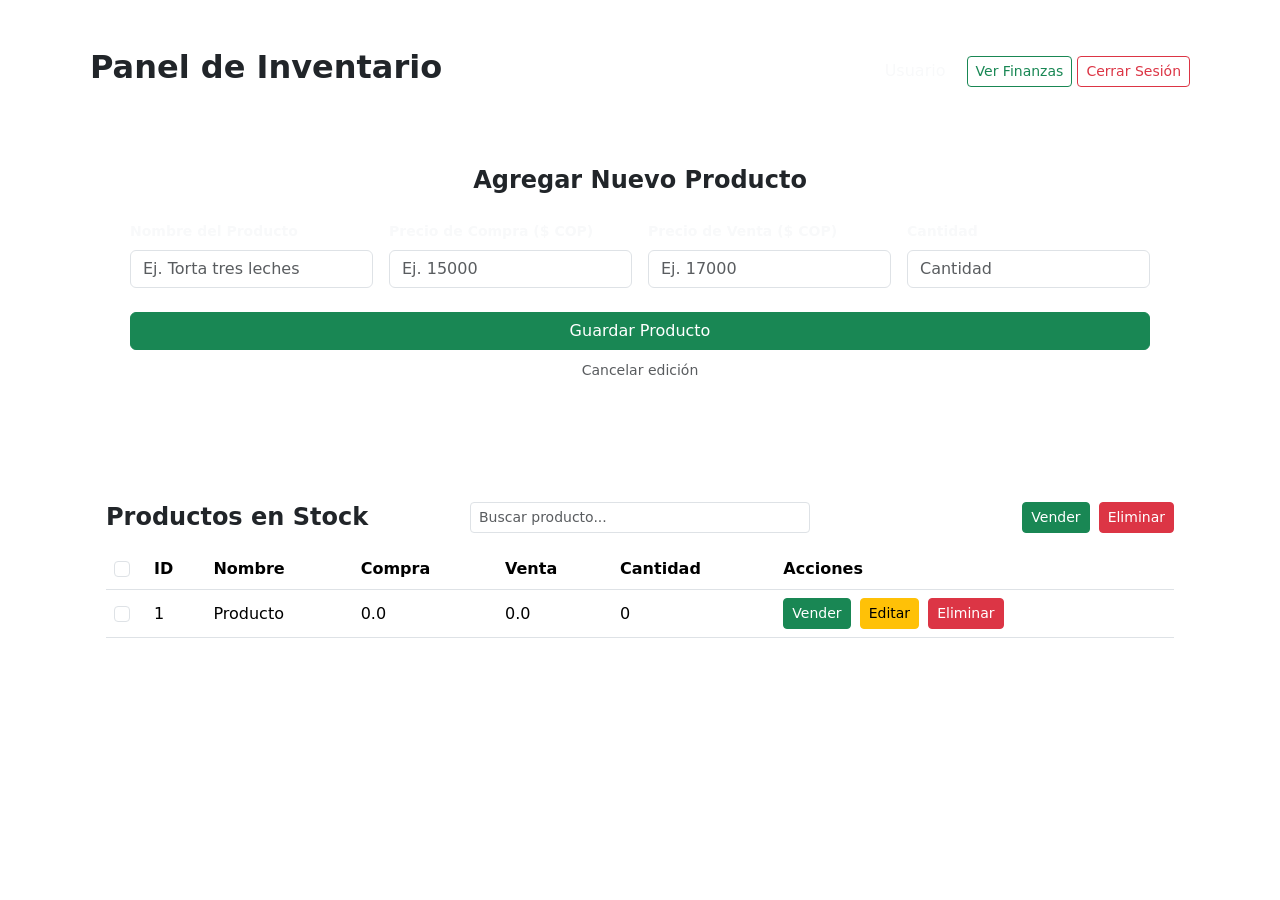
<file: src/main/resources/templates/index.html>
<!DOCTYPE html>
<html xmlns:th="http://www.thymeleaf.org">
<head>
    <meta charset="UTF-8">
    <title>Inventario - Naturals</title>
    <!-- Icono de la página -->
    <link rel="icon" type="image/png" th:href="@{/logo.png}">
    <link rel="apple-touch-icon" th:href="@{/logo.png}">
    <!-- Bootstrap 5 CSS -->
    <link href="https://cdn.jsdelivr.net/npm/bootstrap@5.3.2/dist/css/bootstrap.min.css" rel="stylesheet">
    <link rel="stylesheet" th:href="@{/estilos.css}">
</head>
<body>

    <div class="container py-5">
        <!-- Cabecera -->
        <div class="d-flex justify-content-between align-items-center mb-4 px-2">
            <h2 class="fw-bold">Panel de Inventario</h2>
            <div>
                <span class="me-3 text-light" th:text="${usuarioLogueado != null ? 'Bienvenido, ' + usuarioLogueado.nombreUsuario : ''}">Usuario</span>
                <a href="/finanzas" class="btn btn-outline-success btn-sm">Ver Finanzas</a>
                <a href="/logout" class="btn btn-outline-danger btn-sm">Cerrar Sesión</a>
            </div>
        </div>

        <!-- Formulario para agregar / editar producto -->
        <div class="main-card p-4 p-md-5 mb-5">
            <h4 class="mb-4 text-center fw-bold" th:text="${producto.id != null} ? 'Editar Producto' : 'Agregar Nuevo Producto'">Agregar Nuevo Producto</h4>
            <form th:action="@{/inventario/guardar}" th:object="${producto}" method="post">
                <input type="hidden" th:field="*{id}">

                <div class="row g-3">
                    <div class="col-md-3">
                        <label for="nombre" class="form-label text-light small fw-bold">Nombre del Producto</label>
                        <input type="text" class="form-control" id="nombre" th:field="*{nombre}" placeholder="Ej. Torta tres leches" required>
                    </div>
                    <div class="col-md-3">
                        <label for="precioCompra" class="form-label text-light small fw-bold">Precio de Compra ($ COP)</label>
                        <input type="number" step="0.01" class="form-control" id="precioCompra" th:field="*{precioCompra}" placeholder="Ej. 15000" required>
                    </div>
                    <div class="col-md-3">
                        <label for="precioVenta" class="form-label text-light small fw-bold">Precio de Venta ($ COP)</label>
                        <input type="number" step="0.01" class="form-control" id="precioVenta" th:field="*{precioVenta}" placeholder="Ej. 17000" required>
                    </div>
                    <div class="col-md-3">
                        <label for="cantidad" class="form-label text-light small fw-bold">Cantidad</label>
                        <input type="number" class="form-control" id="cantidad" th:field="*{cantidad}" placeholder="Cantidad" required>
                    </div>
                </div>
                <div class="d-grid mt-4">
                    <button type="submit" class="btn btn-success w-100" th:text="${producto.id != null} ? 'Actualizar Producto' : 'Guardar Producto'">Guardar Producto</button>
                </div>
                
                <div class="text-center mt-2" th:if="${producto.id != null}">
                    <a href="/inventario" class="text-muted small text-decoration-none">Cancelar edición</a>
                </div>
            </form>
        </div>

        <!-- Tabla de productos con Buscador y Acciones en Lote -->
        <div class="main-card p-4">
            <form th:action="@{/inventario/lote}" method="post">
                <div class="row align-items-center mb-3">
                    <div class="col-md-4 mb-2 mb-md-0">
                        <h4 class="fw-bold m-0">Productos en Stock</h4>
                    </div>
                    <!-- Buscador en tiempo real -->
                    <div class="col-md-4 mb-2 mb-md-0">
                        <input type="text" id="buscadorInventario" class="form-control form-control-sm" placeholder="Buscar producto...">
                    </div>
                    <div class="col-md-4 text-md-end">
                        <button type="submit" name="accion" value="vender" class="btn btn-success btn-sm me-1">Vender</button>
                        <button type="submit" name="accion" value="eliminar" class="btn btn-danger btn-sm">Eliminar</button>
                    </div>
                </div>

                <div class="table-responsive">
                    <table class="table table-custom align-middle" id="tablaInventario">
                        <thead>
                            <tr>
                                <th style="width: 40px;">
                                    <input type="checkbox" id="selectAll" class="form-check-input">
                                </th>
                                <th>ID</th>
                                <th>Nombre</th>
                                <th>Compra</th>
                                <th>Venta</th>
                                <th>Cantidad</th>
                                <th>Acciones</th>
                            </tr>
                        </thead>
                        <tbody>
                            <tr th:each="p : ${productos}">
                                <td>
                                    <input type="checkbox" name="ids" th:value="${p.id}" class="form-check-input">
                                </td>
                                <td th:text="${p.id}">1</td>
                                <td class="nombre-producto" th:text="${p.nombre}">Producto</td>
                                <td th:text="${'&#36; ' + #numbers.formatDecimal(p.precioCompra != null ? p.precioCompra : 0.0, 1, 'DEFAULT', 2, 'DEFAULT')}">0.0</td>
                                <td th:text="${'&#36; ' + #numbers.formatDecimal(p.precioVenta != null ? p.precioVenta : 0.0, 1, 'DEFAULT', 2, 'DEFAULT')}">0.0</td>
                                <td th:text="${p.cantidad}">0</td>
                                <td>
                                    <a th:href="@{/inventario/vender/{id}(id=${p.id})}" class="btn btn-success btn-sm me-1">Vender</a>
                                    <a th:href="@{/inventario/editar/{id}(id=${p.id})}" class="btn btn-warning btn-sm me-1">Editar</a>
                                    <a th:href="@{/inventario/eliminar/{id}(id=${p.id})}" class="btn btn-danger btn-sm">Eliminar</a>
                                </td>
                            </tr>
                        </tbody>
                    </table>
                </div>
            </form>
        </div>
    </div>

    <!-- Scripts: Seleccionar Todos y Buscador -->
    <script>
        document.getElementById('selectAll').addEventListener('change', function(e) {
            let checkboxes = document.querySelectorAll('input[name="ids"]');
            for (let checkbox of checkboxes) {
                checkbox.checked = e.target.checked;
            }
        });

        document.getElementById('buscadorInventario').addEventListener('keyup', function() {
            let filtro = this.value.toLowerCase();
            let filas = document.querySelectorAll('#tablaInventario tbody tr');
            
            filas.forEach(fila => {
                let nombre = fila.querySelector('.nombre-producto').textContent.toLowerCase();
                if (nombre.includes(filtro)) {
                    fila.style.display = '';
                } else {
                    fila.style.display = 'none';
                }
            });
        });
    </script>
</body>
</html>
</file>
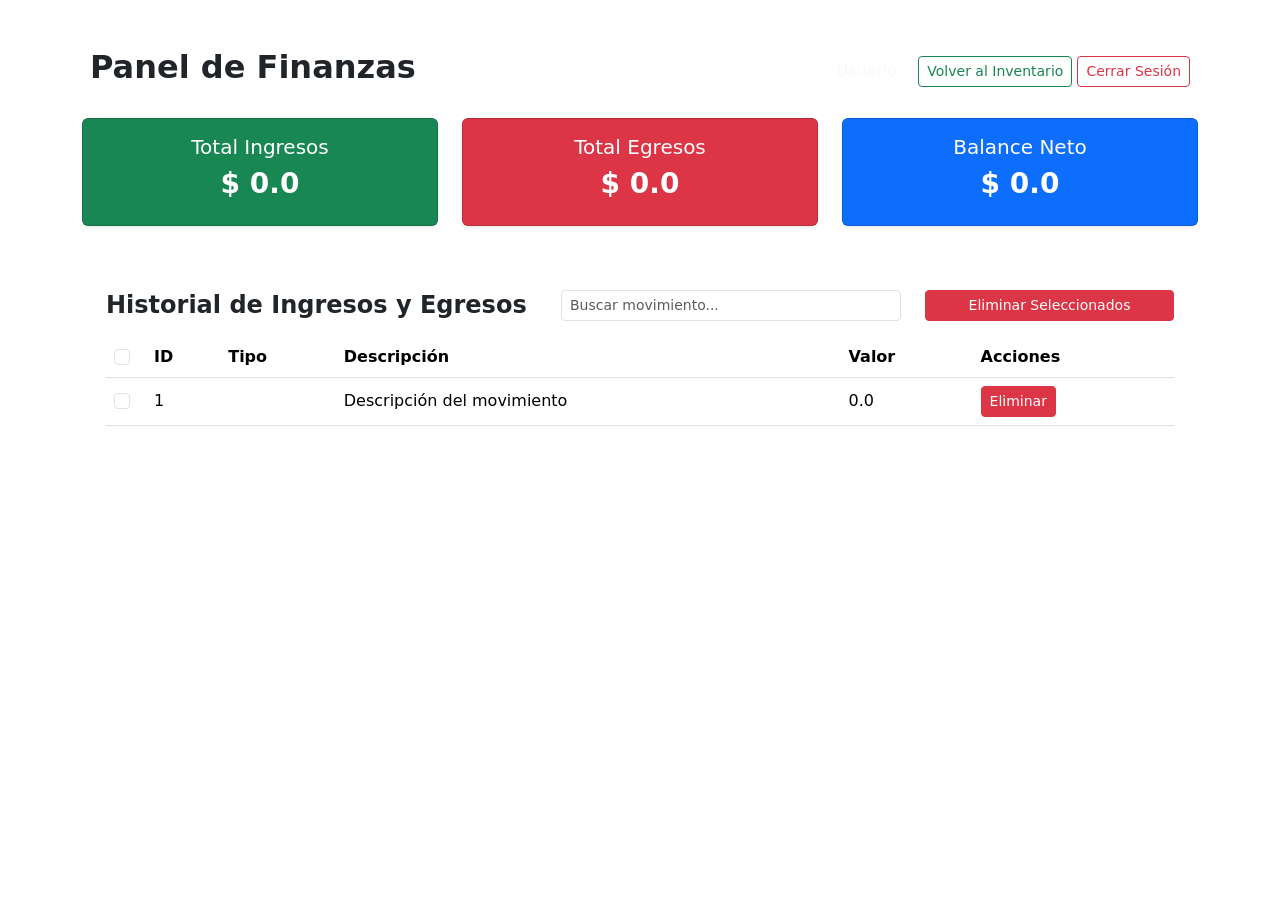
<file: src/main/resources/templates/finanzas.html>
<!DOCTYPE html>
<html xmlns:th="http://www.thymeleaf.org">
<head>
    <meta charset="UTF-8">
    <title>Finanzas - Naturals</title>
    <!-- Icono de la página -->
    <link rel="icon" type="image/png" th:href="@{/logo.png}">
    <link rel="apple-touch-icon" th:href="@{/logo.png}">
    <!-- Bootstrap 5 CSS -->
    <link href="https://cdn.jsdelivr.net/npm/bootstrap@5.3.2/dist/css/bootstrap.min.css" rel="stylesheet">
    <link rel="stylesheet" th:href="@{/estilos.css}">
</head>
<body>

    <div class="container py-5">
        <!-- Cabecera -->
        <div class="d-flex justify-content-between align-items-center mb-4 px-2">
            <h2 class="fw-bold">Panel de Finanzas</h2>
            <div>
                <span class="me-3 text-light" th:text="${usuarioLogueado != null ? 'Bienvenido, ' + usuarioLogueado.nombreUsuario : ''}">Usuario</span>
                <a href="/inventario" class="btn btn-outline-success btn-sm">Volver al Inventario</a>
                <a href="/logout" class="btn btn-outline-danger btn-sm">Cerrar Sesión</a>
            </div>
        </div>

        <!-- Tarjetas de Resumen Financiero -->
        <div class="row text-center mb-4">
            <div class="col-md-4 mb-3">
                <div class="card bg-success text-white p-3 shadow-sm">
                    <h5>Total Ingresos</h5>
                    <h3 class="fw-bold" th:text="${'&#36; ' + #numbers.formatDecimal(totalIngresos != null ? totalIngresos : 0.0, 1, 'DEFAULT', 2, 'DEFAULT')}">$ 0.0</h3>
                </div>
            </div>
            <div class="col-md-4 mb-3">
                <div class="card bg-danger text-white p-3 shadow-sm">
                    <h5>Total Egresos</h5>
                    <h3 class="fw-bold" th:text="${'&#36; ' + #numbers.formatDecimal(totalEgresos != null ? totalEgresos : 0.0, 1, 'DEFAULT', 2, 'DEFAULT')}">$ 0.0</h3>
                </div>
            </div>
            <div class="col-md-4 mb-3">
                <div class="card bg-primary text-white p-3 shadow-sm">
                    <h5>Balance Neto</h5>
                    <h3 class="fw-bold" th:text="${'&#36; ' + #numbers.formatDecimal(balanceTotal != null ? balanceTotal : 0.0, 1, 'DEFAULT', 2, 'DEFAULT')}">$ 0.0</h3>
                </div>
            </div>
        </div>

        <!-- Tabla de Movimientos / Finanzas con Buscador -->
        <div class="main-card p-4">
            <form th:action="@{/finanzas/lote}" method="post">
                <div class="row align-items-center mb-3">
                    <div class="col-md-5 mb-2 mb-md-0">
                        <h4 class="fw-bold m-0">Historial de Ingresos y Egresos</h4>
                    </div>
                    <!-- Buscador en tiempo real -->
                    <div class="col-md-4 mb-2 mb-md-0">
                        <input type="text" id="buscadorFinanzas" class="form-control form-control-sm" placeholder="Buscar movimiento...">
                    </div>
                    <div class="col-md-3 text-md-end">
                        <button type="submit" name="accion" value="eliminar" class="btn btn-danger btn-sm w-100">Eliminar Seleccionados</button>
                    </div>
                </div>

                <div class="table-responsive">
                    <table class="table table-custom align-middle" id="tablaFinanzas">
                        <thead>
                            <tr>
                                <th style="width: 40px;">
                                    <input type="checkbox" id="selectAllFinanzas" class="form-check-input">
                                </th>
                                <th>ID</th>
                                <th>Tipo</th>
                                <th>Descripción</th>
                                <th>Valor</th>
                                <th>Acciones</th>
                            </tr>
                        </thead>
                        <tbody>
                            <tr th:each="m : ${movimientos}">
                                <td>
                                    <input type="checkbox" name="ids" th:value="${m.id}" class="form-check-input">
                                </td>
                                <td th:text="${m.id}">1</td>
                                <td>
                                    <span th:text="${m.tipo}" 
                                          th:class="${m.tipo == 'INGRESO' ? 'badge bg-success' : 'badge bg-danger'}">
                                    </span>
                                </td>
                                <td class="desc-movimiento" th:text="${m.descripcion}">Descripción del movimiento</td>
                                <!-- Formato de moneda en pesos colombianos (COP) -->
                                <td th:text="${'&#36; ' + #numbers.formatDecimal(m.monto != null ? m.monto : 0.0, 1, 'DEFAULT', 2, 'DEFAULT')}">0.0</td>
                                <td>
                                    <!-- Botón para eliminar movimiento individual -->
                                    <a th:href="@{/finanzas/eliminar/{id}(id=${m.id})}" class="btn btn-danger btn-sm">Eliminar</a>
                                </td>
                            </tr>
                        </tbody>
                    </table>
                </div>
            </form>
        </div>
    </div>

    <!-- Scripts: Seleccionar Todos y Buscador -->
    <script>
        document.getElementById('selectAllFinanzas').addEventListener('change', function(e) {
            let checkboxes = document.querySelectorAll('input[name="ids"]');
            for (let checkbox of checkboxes) {
                checkbox.checked = e.target.checked;
            }
        });

        document.getElementById('buscadorFinanzas').addEventListener('keyup', function() {
            let filtro = this.value.toLowerCase();
            let filas = document.querySelectorAll('#tablaFinanzas tbody tr');
            
            filas.forEach(fila => {
                let descripcion = fila.querySelector('.desc-movimiento').textContent.toLowerCase();
                if (descripcion.includes(filtro)) {
                    fila.style.display = '';
                } else {
                    fila.style.display = 'none';
                }
            });
        });
    </script>
</body>
</html>
</file>
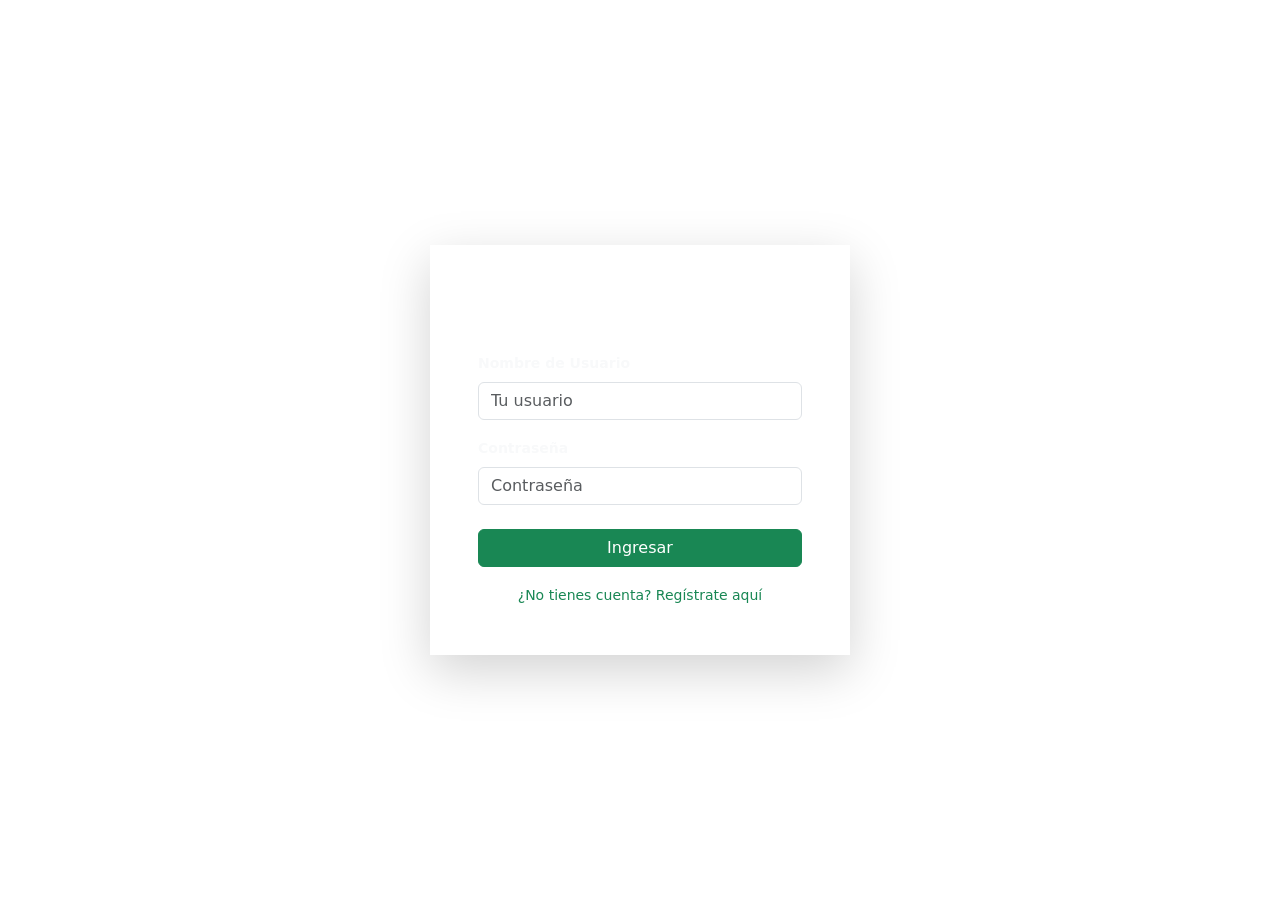
<file: src/main/resources/templates/login.html>
<!DOCTYPE html>
<html xmlns:th="http://www.thymeleaf.org">
<head>
    <meta charset="UTF-8">
    <title>Iniciar Sesión - Naturals</title>
    <!-- Icono de la página -->
    <link rel="icon" type="image/png" th:href="@{/logo.png}">
    <link rel="apple-touch-icon" th:href="@{/logo.png}">
    <link href="https://cdn.jsdelivr.net/npm/bootstrap@5.3.2/dist/css/bootstrap.min.css" rel="stylesheet">
    <link rel="stylesheet" th:href="@{/estilos.css}">
</head>
<body>

    <div class="container d-flex align-items-center justify-content-center vh-100">
        <div class="main-card p-4 p-md-5 shadow-lg" style="width: 100%; max-width: 420px;">
            <h3 class="mb-4 text-center fw-bold text-white">Iniciar Sesión</h3>
            
            <form th:action="@{/login}" th:object="${usuario}" method="post">
                <div class="mb-3">
                    <label for="nombreUsuario" class="form-label text-light small fw-bold">Nombre de Usuario</label>
                    <input type="text" class="form-control" id="nombreUsuario" th:field="*{nombreUsuario}" placeholder="Tu usuario" required>
                </div>
                <div class="mb-4">
                    <label for="contrasena" class="form-label text-light small fw-bold">Contraseña</label>
                    <input type="password" class="form-control" id="contrasena" th:field="*{contrasena}" placeholder="Contraseña" required>
                </div>
                <div class="d-grid mb-3">
                    <button type="submit" class="btn btn-success w-100">Ingresar</button>
                </div>
                <div class="text-center mt-3">
                    <a href="/registro" class="text-success text-decoration-none small">¿No tienes cuenta? Regístrate aquí</a>
                </div>
            </form>
        </div>
    </div>

</body>
</html>
</file>
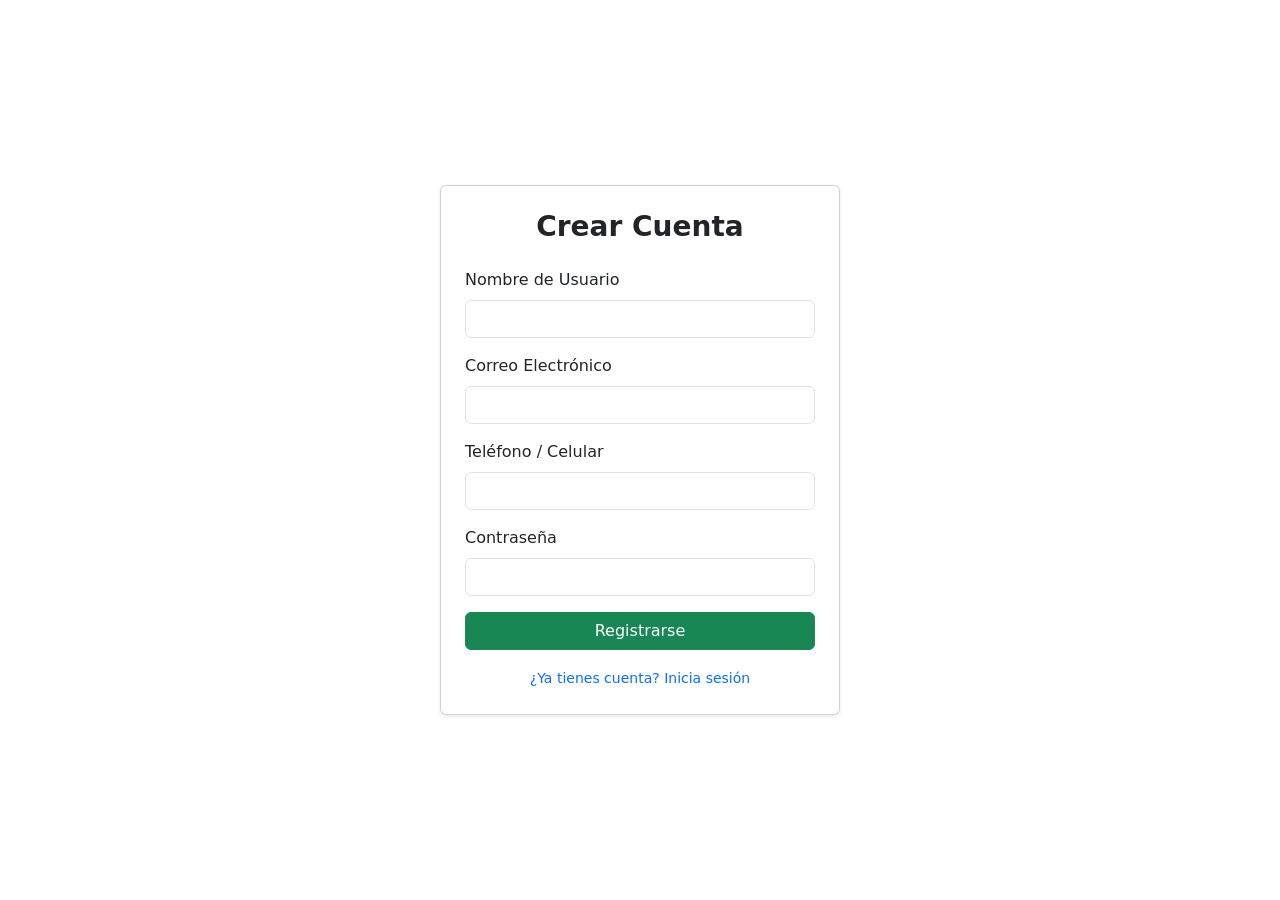
<file: src/main/resources/templates/registro.html>
<!DOCTYPE html>
<html xmlns:th="http://www.thymeleaf.org">
<head>
    <meta charset="UTF-8">
    <title>Registro - Naturals</title>
    <!-- Icono de la página -->
    <link rel="icon" type="image/png" th:href="@{/logo.png}">
    <link rel="apple-touch-icon" th:href="@{/logo.png}">
    <link href="https://cdn.jsdelivr.net/npm/bootstrap@5.3.2/dist/css/bootstrap.min.css" rel="stylesheet">
    <link rel="stylesheet" th:href="@{/estilos.css}">
</head>
<body class="d-flex align-items-center justify-content-center vh-100">

    <div class="card p-4 shadow-sm" style="width: 400px;">
        <h3 class="text-center mb-4 fw-bold">Crear Cuenta</h3>
        
        <form th:action="@{/registro}" th:object="${usuario}" method="post">
            <div class="mb-3">
                <label for="nombreUsuario" class="form-label">Nombre de Usuario</label>
                <input type="text" class="form-control" id="nombreUsuario" th:field="*{nombreUsuario}" required>
            </div>
            
            <div class="mb-3">
                <label for="correo" class="form-label">Correo Electrónico</label>
                <input type="email" class="form-control" id="correo" th:field="*{correo}" required>
            </div>
            
            <div class="mb-3">
                <label for="telefono" class="form-label">Teléfono / Celular</label>
                <input type="tel" class="form-control" id="telefono" th:field="*{telefono}" required>
            </div>
            
            <div class="mb-3">
                <label for="contrasena" class="form-label">Contraseña</label>
                <input type="password" class="form-control" id="contrasena" th:field="*{contrasena}" required>
            </div>
            
            <div class="d-grid">
                <button type="submit" class="btn btn-success">Registrarse</button>
            </div>
        </form>
        
        <div class="text-center mt-3">
            <a href="/login" class="text-decoration-none small">¿Ya tienes cuenta? Inicia sesión</a>
        </div>
    </div>

</body>
</html>
</file>
